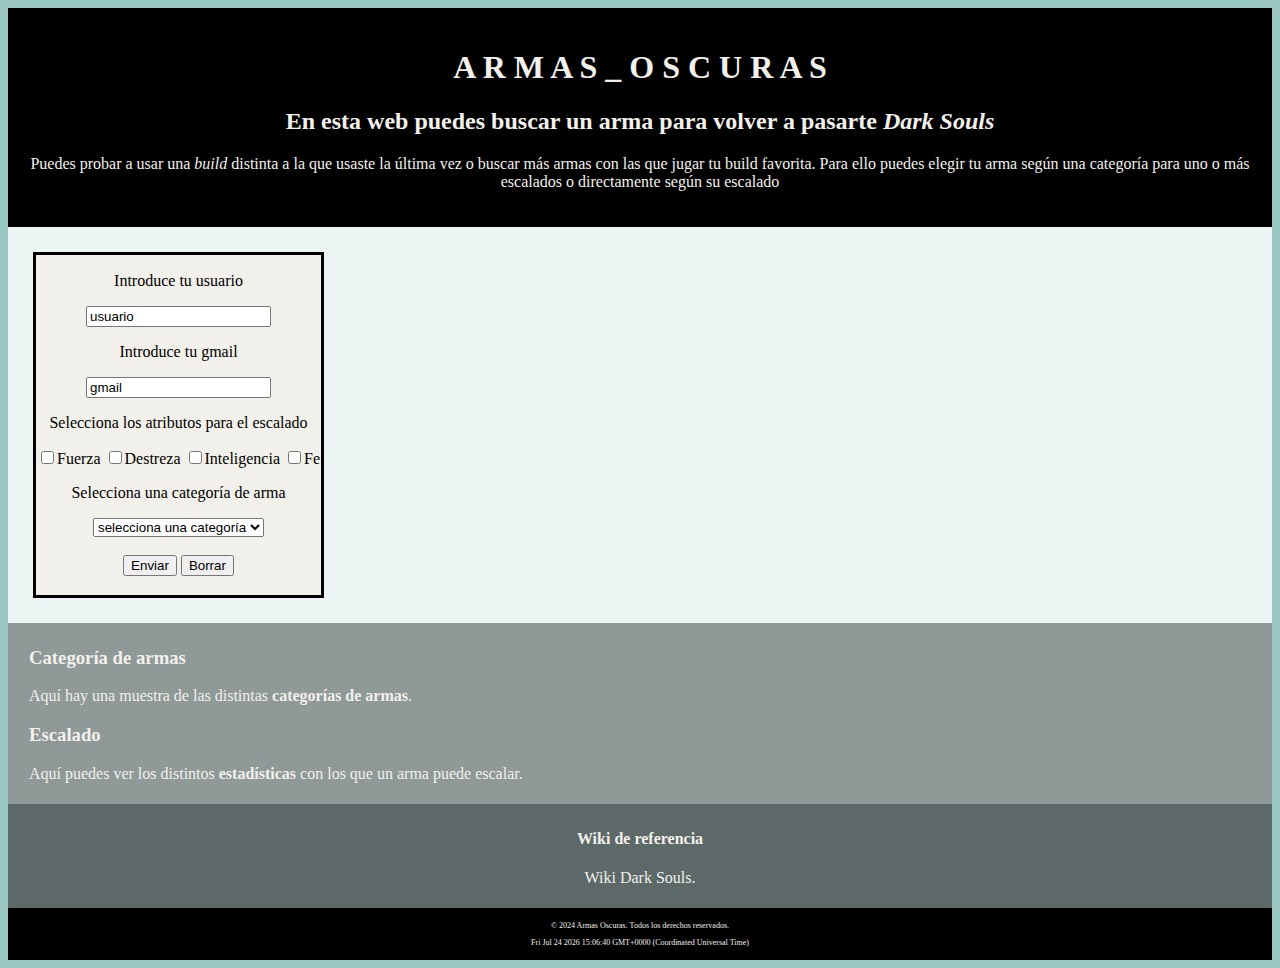
<file: Proyecto LND 2/Index.html>
<!DOCTYPE html>
<html lang="es-ES">
    <head>
        <meta charset="utf-8">
        <meta name="viewport" content="width=device-width, initial-scale=1.0">
        <title> Wiki Armas Dark Souls</title>
        <link rel="stylesheet" href="Proyecto.css">
        <script src="Proyecto.js" defer></script>
    </head>
 
   
   <body>
        <header>
            <h1>A R M A S _ O S C U R A S</h1>
            <h2>En esta web puedes buscar un arma para volver a pasarte <i>Dark Souls</i></h2>
            <p>Puedes probar a usar una <i>build</i> distinta a la que usaste la última vez o buscar más armas con las que jugar tu build favorita. Para ello puedes elegir tu arma según una categoría para uno o más escalados o directamente según su escalado</p>
            <!--Build es básicamente como repartes las estadísticas de tu personaje, para que sea un guerrero con mucha vida, un mago, un ladrón que ataca a distancia o un clérigo por ejemplo-->
            <!--El escalado es daño adicional que se suma al daño que hace el arma, según el nivel de las estadísticas de fuerza, destreza, inteligencia, fe y/o humanidad de tu personaje-->
        </header>

        <main>
            <table>
                <tr>
                    <td>
                        <form action="https://webhook.site/7d580ff9-65b4-42eb-b1e2-c67d9a7a1667" method="POST">
                                <input type="hidden" name="nombre_apellidos" value="Joel Hilario Gil Viedma">
                                <p>Introduce tu usuario</p>
                                <input type="text" name="nombre_usuario" value="usuario">
                                <p>Introduce tu gmail</p>
                                <input type="email" name="nombre_gmail" value="gmail">
                                <p>Selecciona los atributos para el escalado</p>
                                <label>
                                    <input type="checkbox" name="estadística" value="fuerza">Fuerza
                                </label>
                                <label>
                                    <input type="checkbox" name="estadística" value="destreza">Destreza
                                </label>
                                <label>
                                    <input type="checkbox" name="estadística" value="inteligencia">Inteligencia
                                </label>
                                <label>
                                    <input type="checkbox" name="estadística" value="fe">Fe
                                </label>

                                <p>Selecciona una categoría de arma</p>
                                <label>
                                    <select name="categoria_armas">
                                        <option>selecciona una categoría</option>
                                        <option value="alabardas">Alabardas</option>
                                        <option value="arcos">Arcos</option>
                                        <option value="arcos_grandes">Arcos grandes</option>
                                        <option value="ballestas">Ballestas</option>                            
                                        <option value="catalizadores">Catalizadores</option>
                                        <option value="dagas">Dagas</option>
                                        <option value="espadas_curvas">Espadas curvas</option>
                                        <option value="espadas_estocadas">Espadas estocadas</option>
                                        <option value="espadas_rectas">Espadas rectas</option>
                                        <option value="espadones">Espadones</option>
                                        <option value="espadones_curvos">Espadones curvos</option>
                                        <option value="faroles">Faroles</option>
                                        <option value="guanteletes">Guanteletes</option>
                                        <option value="hachas">Hachas</option>
                                        <option value="hachas_grandes">Hachas grandes</option>
                                        <option value="katanas">Katanas</option>
                                        <option value="lanzas">Lanzas</option>
                                        <option value="lanzas_largas">Lanzas largas</option>
                                        <option value="látigos">Látigos</option>
                                        <option value="llama_de_piromancia">Llama de piromancia</option>
                                        <option value="martillos">Martillos</option>
                                        <option value="martillos_grandes">Martillos grandes</option>
                                        <option value="talismanes">Talismanes</option>
                                        <option value="ultraespadones">Ultraespadones</option>
                                    </select>
                                </label>
                                
                                <br>
                                <br>
            
                                <label>
                                    <input type="submit" name="enviar_datos" value="Enviar">
                                </label>
            
                                <label>
                                    <input type="reset" name="borrar_datos" value="Borrar">
                                </label>
                                <br>
                                <br>
                            </form>
                    </td>
                </tr>
            </table>
                
        </main>

        <section>
            <h3>Categoría de armas</h3>
            <p>Aquí hay una muestra de las distintas <b><a href="Categorías_de_Armas.html" title="categorias">categorías de armas</a></b>.</p>
            
            <h3>Escalado</h3>
            <p>Aquí puedes ver los distintos <b><a href="Atributos_para_el_escalado.html" title="escalados">estadísticas</a></b> con los que un arma puede escalar.</p> 
        </section>

        <aside>
            <h4>Wiki de referencia</h4>
            <p><a href="https://darksouls.fandom.com/es/wiki/Wiki_Dark_Souls">Wiki Dark Souls</a>.</p>
        </aside>    

        <footer>
            <p>© 2024 Armas Oscuras. Todos los derechos reservados.</p>
            <p id="demo"></p>
        </footer>
   </body>
</file>
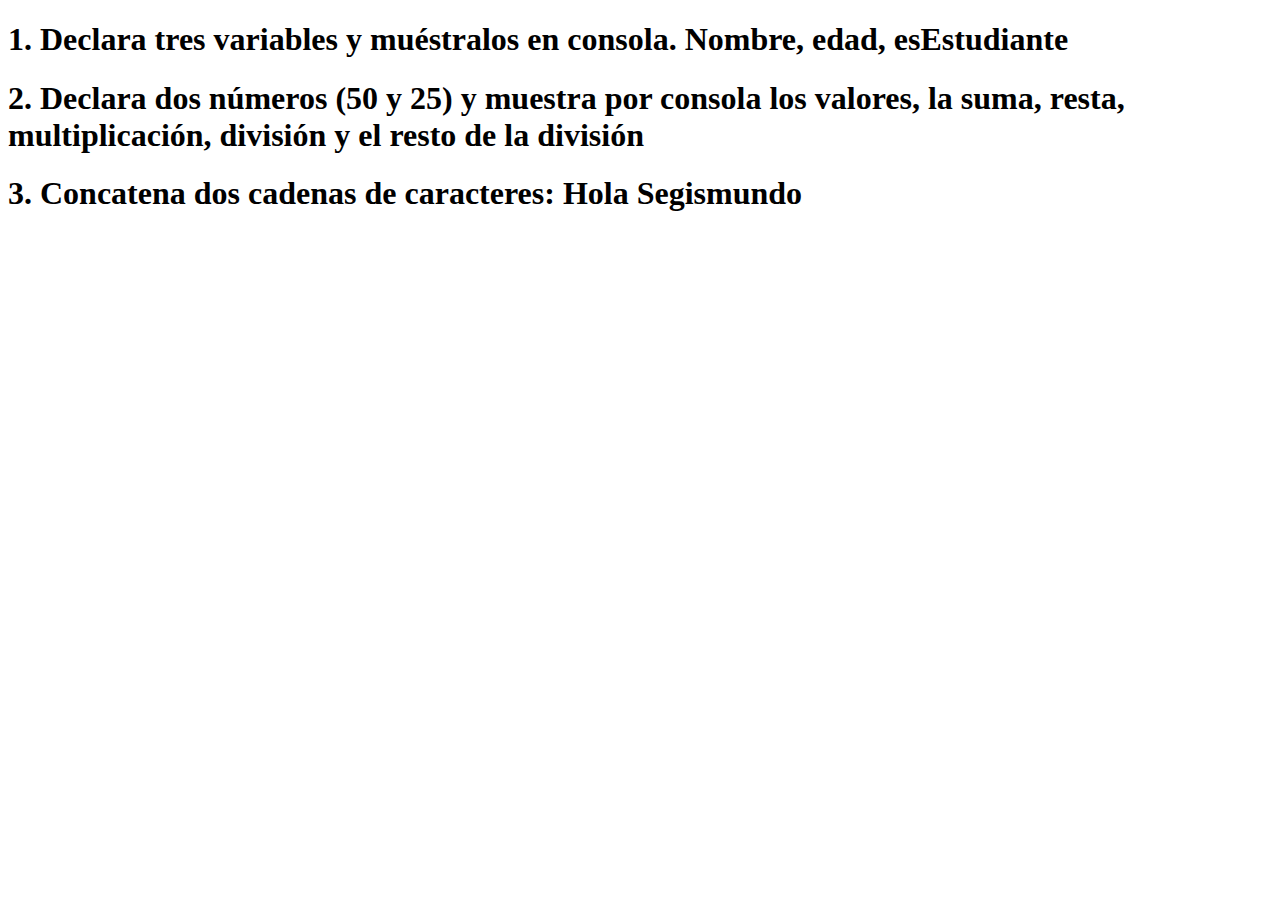
<file: Actividades/Ejercicio 1.html>
<!DOCTYPE html>
<html lang="es-ES">
<head>
    <meta charset="UTF-8">
    <meta name="viewport" content="width=device-width, initial-scale=1.0">
    <title>Ejercicio 1</title>
</head>
<body>
    <h1>1. Declara tres variables y muéstralos en consola. Nombre, edad, esEstudiante</h1>
    <script>
        let Nombre = "Joel";
        let edad = 18;
        let esEstudiante = true;

        console.log("Hola soy ", Nombre, " y tengo ", edad, " años y además soy estudiante: ", esEstudiante);
    </script>
    <h1>2. Declara dos números (50 y 25) y muestra por consola los valores, la suma, resta, multiplicación, división y el resto de la división</h1>
    <script>
        let x = 50;
        let y = 25;

        console.log("El valor de x es: ", x, " y el valor de y es; ", y);
        console.log("La suma de x e y es: ", x+y, " y la resta es: ", x-y);
        console.log("La multiplicación es: ", x*y, " y la división, con su resto, es: ", x/y, ",", x%y);
    </script>
    <h1>3. Concatena dos cadenas de caracteres: Hola Segismundo</h1>
    <script>
        let saludo = "Hola";
        let personas = "Segismundo";

        console.log((saludo+personas))
    </script>
</body>
</html>
</file>
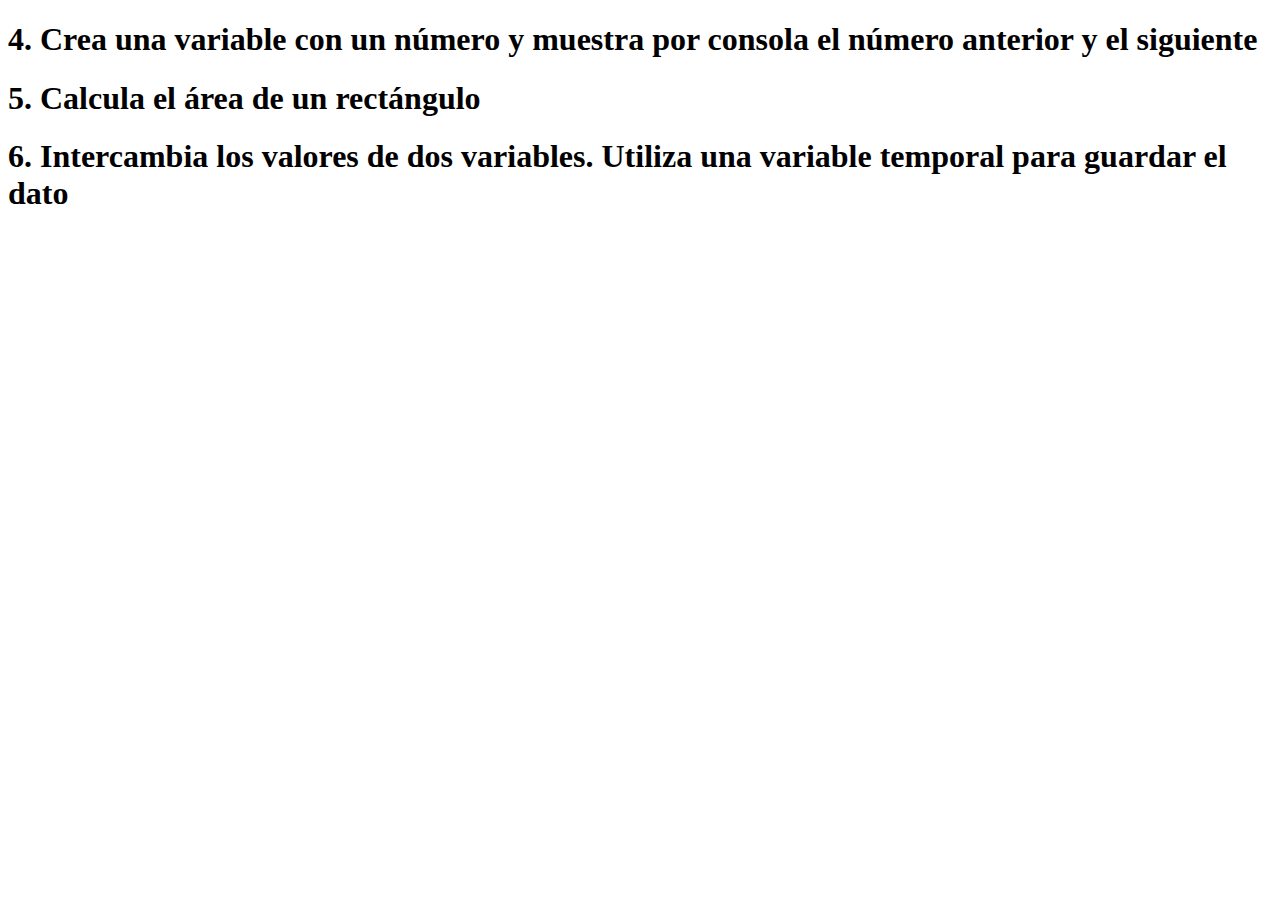
<file: Actividades/Ejercicio 2.html>
<!DOCTYPE html>
<html lang="es-ES">
<head>
    <meta charset="UTF-8">
    <meta name="viewport" content="width=device-width, initial-scale=1.0">
    <title>Ejercicio 2</title>
</head>
<body>
    <h1>4. Crea una variable con un número y muestra por consola el número anterior y el siguiente</h1>
    <script>
        let número = 1;

        número--;
        console.log("El número anterior al 1 es: ", número);
        número++;
        número++;
        console.log("Y el numero posterior al 1 es: ", número);
    </script>
    <h1>5. Calcula el área de un rectángulo</h1>
    <script>
        let largoRectángulo = 3;
        let anchoRectángulo = 2;

        console.log("El área del rectángulo es: ", largoRectángulo*anchoRectángulo);
    </script>
    <h1>6. Intercambia los valores de dos variables. Utiliza una variable temporal para guardar el dato</h1>
    <script>
        let primero = "la leche";
        let luego = "los cereales";

        console.log("Para un bol de leche con cereales, primero se hecha", primero, "y luego", luego);
        let intercambio = primero;
        primero = luego;
        luego = intercambio;
        console.log("Para un bol de leche con cereales, primero se hecha", primero, "y luego", luego);
    </script>
</body>
</html>
</file>
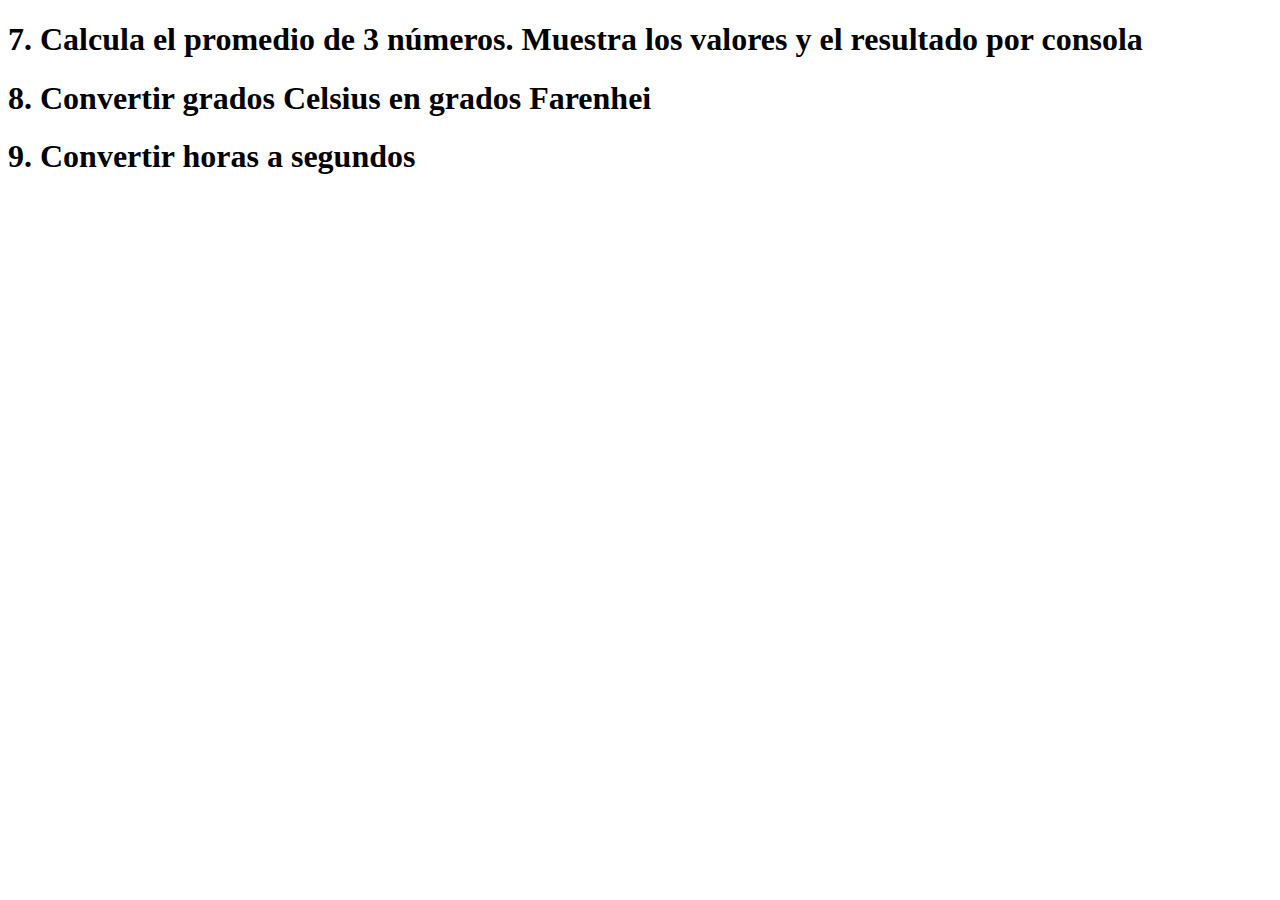
<file: Actividades/Ejercicio 3.html>
<!DOCTYPE html>
<html lang="es-ES">
<head>
    <meta charset="UTF-8">
    <meta name="viewport" content="width=device-width, initial-scale=1.0">
    <title>Ejercicio 3</title>
</head>
<body>
    <h1>7. Calcula el promedio de 3 números. Muestra los valores y el resultado por consola</h1>
    <script>
        let número1 = 3;
        let número2 = 4;
        let número3 = 5;

        console.log("El promedio de 3, 4 y 5 es: ", (número1+número2+número3)/3);
    </script>
    
    <h1>8. Convertir grados Celsius en grados Farenhei</h1>
    <script>
        let gradosC = 15;
        let gradosF = gradosC*9/5+32;

        console.log("Hoy hace ", gradosC, " grados Celcius y en Fahrenheit hace ", gradosF)
    </script>
    
    <h1>9. Convertir horas a segundos</h1>
    <script>
        let horas = 24;
        let segundos = horas*3600;

        console.log("En un día hay ", horas, " horas y eso en segundos es ", segundos)
    </script>
</body>
</html>
</file>
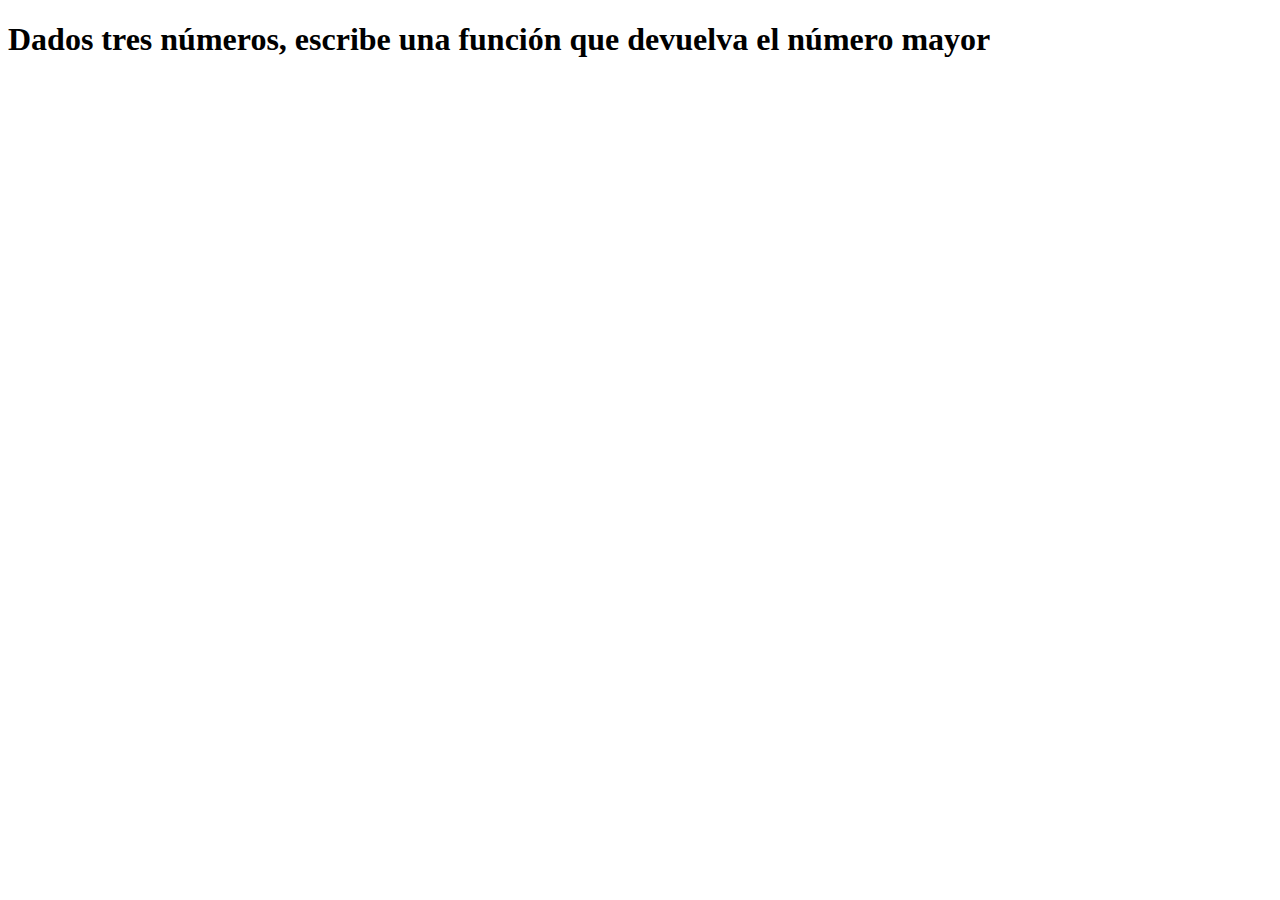
<file: Actividades/Ejercicio funcion.html>
<!DOCTYPE html>
<html lang="es-ES">
<head>
    <meta charset="UTF-8">
    <meta name="viewport" content="width=device-width, initial-scale=1.0">
    <title>Ejercicio funcion</title>
</head>
<body>
    <h1>Dados tres números, escribe una función que devuelva el número mayor</h1>
    <script>
        let a = prompt("Escribe el valor de a");
        a = Number(a)
        let b = prompt("Escribe el valor de b");
        b = Number(b)
        let c = prompt("Escribe el valor de c");
        c = Number(c)

        let resultado = comparador (a, b, c)

        function comparador (x, y, z) {
            if (a > b && a > c) {
            console.log(a, " es mayor que ", b, " y ", c)
            }
            else {
                if ( b > a && b > c) {
                    console.log(b, " es mayor que ", a, " y ", c)
                }
                else {
                    console.log(c, " es mayor que ", a, " y ", b)
                }
            }
        }
        console.log(comparador)

        /*
        if (a > b && a > c) {
            console.log(a, " es mayor que ", b, " y ", c)
        }
        else {
            if ( b > a && b > c) {
                console.log(b, " es mayor que ", a, " y ", c)
            }
            else {
                console.log(c, " es mayor que ", a, " y ", b)
            }
        }*/
    </script>
</body>
</html>
</file>
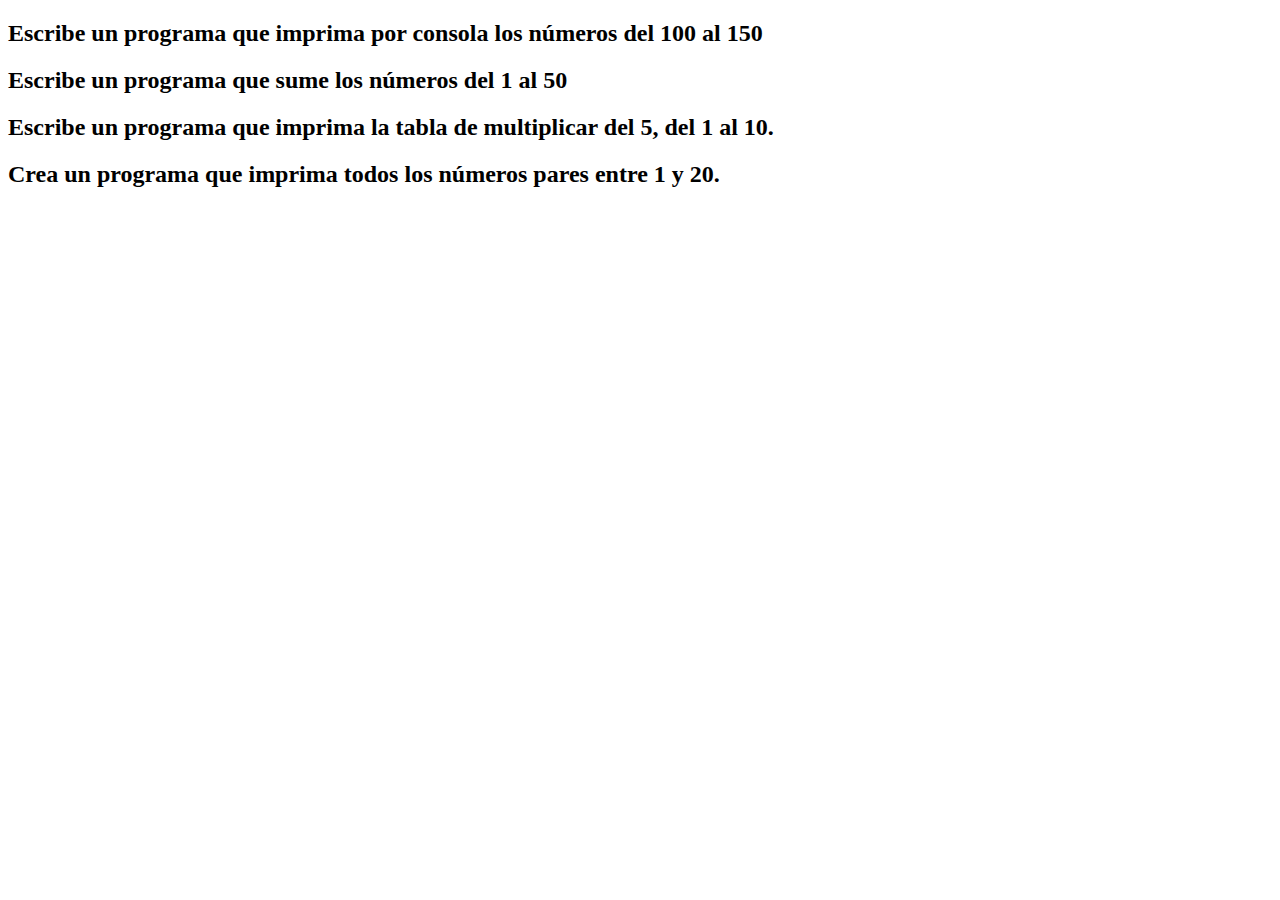
<file: Actividades/Ejercicios for.html>
<!DOCTYPE html>
<html lang="es-ES">
<head>
    <meta charset="UTF-8">
    <meta name="viewport" content="width=device-width, initial-scale=1.0">
    <title>Document</title>
</head>
<body>
    <h2>Escribe un programa que imprima por consola los números del 100 al 150</h2>
    <script></script>
    <h2>Escribe un programa que sume los números del 1 al 50</h2>
    <script></script>
    <h2>Escribe un programa que imprima la tabla de multiplicar del 5, del 1 al 10.</h2>
    <script></script>
    <h2>Crea un programa que imprima todos los números pares entre 1 y 20.</h2>
    <script></script>
</body>
</html>
</file>
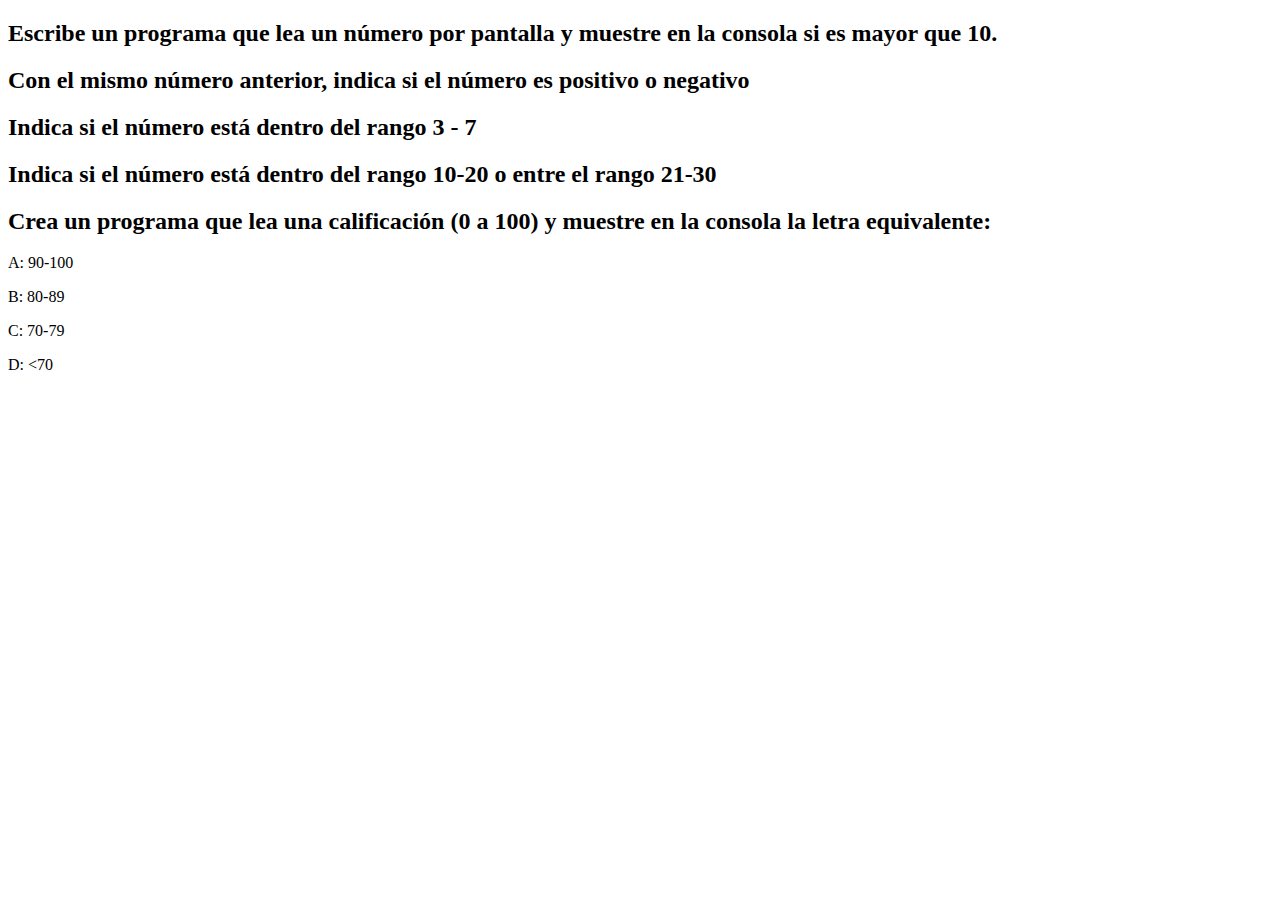
<file: Actividades/Ejercicios if, if...else.html>
<!DOCTYPE html>
<html lang="en">
<head>
    <meta charset="UTF-8">
    <meta name="viewport" content="width=device-width, initial-scale=1.0">
    <title>Ejercicios if,if...else</title>
</head>
<body>
    <h2>Escribe un programa que lea un número por pantalla y muestre en la consola si es mayor que 10.</h2>
    <script>
        let numero1 = prompt("Escribe un número");

        if (numero1<10) {
            console.log(numero1, " no es mayor que 10");
        }
        else {
            console.log(numero1, " es mayor o igual que 10");
        }
    </script>
    <h2>Con el mismo número anterior, indica si el número es positivo o negativo</h2>
    <script>
        let numero2 = prompt("Escribe un número");

        if (numero2<0) {
            console.log(numero2, " es negativo");
        }
        else {
            console.log(numero2, " es positivo");
        }
    </script>
    <h2>Indica si el número está dentro del rango 3 - 7</h2>
    <script>
        let numero3 = prompt("Escribe un número");

        if (numero3>=3 && numero3 <=7) {
            console.log(numero3, " está en el rango");
        }
        else {
            console.log(numero3, " no está en el rango");
        }
    </script>
    <h2>Indica si el número está dentro del rango 10-20 o entre el rango 21-30</h2>
    <script>
        let numero4 = prompt("Escribe un número");

        if (numero4>=10 && numero4 <=20 || numero4>=21 && numero4 <=30) {
            console.log(numero4, " está en el rango");
        }
        else {
            console.log(numero4, " no está en el rango");
        }
    </script>
    <h2>Crea un programa que lea una calificación (0 a 100) y muestre en la consola la letra equivalente:</h2>
    <script>
        let numero5 = prompt("Escribe un número");

        if (numero5 <70) {
            console.log("Tú nota es una D");
        }
        if (numero5>=70 && numero5 <=79) {
            console.log("Tú nota es una C");
        }
        if (numero5>=80 && numero5 <=89) {
            console.log("Tú nota es una B");
        }
        if (numero5>=90 && numero5 <=100) {
            console.log("Tú nota es una A");
        }
    </script>
    <p>A: 90-100</p>
    <p>B: 80-89</p>
    <p>C: 70-79</p>
    <p>D: <70</p>
</body>
</html>
</file>
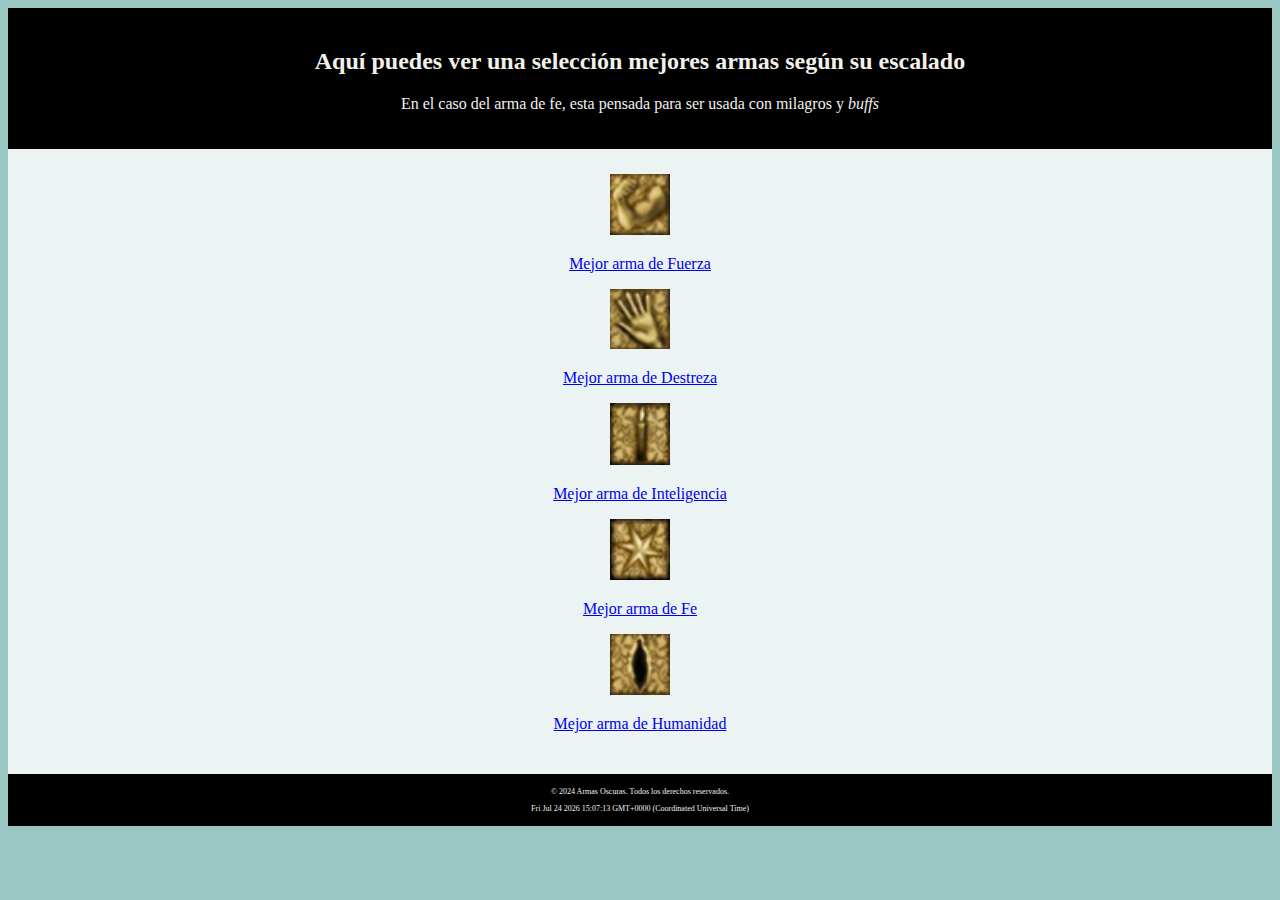
<file: Proyecto LND 2/Atributos para el escalado.html>
<!DOCTYPE html>
<html lang="es-ES">
    <head>
        <meta charset="utf-8"/>
        <meta name="viewport" content="width=device-width, initial-scale=1.0">
        <title>Atributos para el escalado</title>
        <link rel="stylesheet" href="Proyecto.css">
        <script src="Proyecto.js" defer></script>
    </head>

    <body>
        <header>
            <h2>Aquí puedes ver una selección mejores armas según su escalado</h2>
            <p>En el caso del arma de fe, esta pensada para ser usada con milagros y <i>buffs</i></p>
            <!--Buff es un potenciador, ya sea uno de daño o uno que aumente una estadistica o cualidad-->
        </header>
        <main>
            <img src="Estadística Fuerza.png" alt="Estadística Fuerza" style="width: 5%; height:5%">
            <p><a href="https://darksouls.fandom.com/es/wiki/Zweihander">Mejor arma de Fuerza</a></p>
            <img src="Estadística Destreza.png" alt="Estadística Destreza" style="width: 5%; height:5%">
            <p><a href="https://darksouls.fandom.com/es/wiki/Uchigatana?so=search">Mejor arma de Destreza</a></p>
            <img src="Estadística Inteligencia.png" alt="Estadística Inteligencia" style="width: 5%; height:5%">
            <p><a href="https://darksouls.fandom.com/es/wiki/Espadón_de_luz_de_luna">Mejor arma de Inteligencia</a></p>
            <img src="Estadística Fe.png" alt="Estadística Fe" style="width: 5%; height:5%">
            <p><a href="https://darksouls.fandom.com/es/wiki/Bracamarte">Mejor arma de Fe</a></p>
            <img src="Estadística Humanidad.png" alt="Estadística Humanidad" style="width: 5%; height:5%">
            <p><a href="https://darksouls.fandom.com/es/wiki/Espada_caos">Mejor arma de Humanidad</a></p>
        </main>

        <footer>
            <p>© 2024 Armas Oscuras. Todos los derechos reservados.</p>
            <p id="demo"></p>
        </footer>
    </body>
</html>
</file>
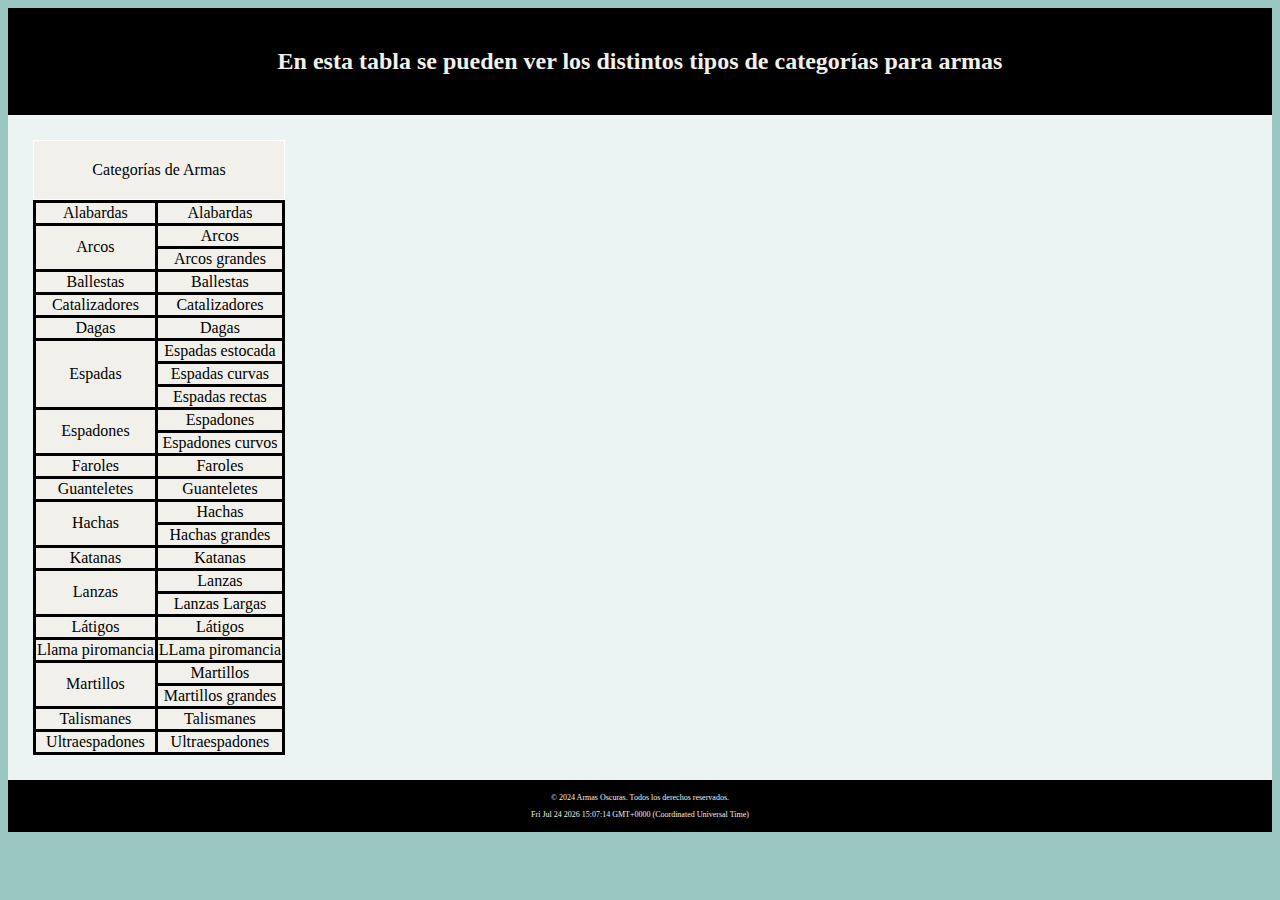
<file: Proyecto LND 2/Categorías de Armas.html>
<!DOCTYPE html>
<html lang="es-ES">
    <head>
        <meta charset="utf-8"/>
        <meta name="viewport" content="width=device-width, initial-scale=1.0">
        <title>Categorías de armas</title>
        <link rel="stylesheet" href="Proyecto.css">
        <script src="Proyecto.js" defer></script>
    </head>

    <body>
        <header>
            <h2>En esta tabla se pueden ver los distintos tipos de categorías para armas</h2>
        </header>
        <main>
            <table>
                <caption>Categorías de Armas</caption>
                <tr>
                    <td colspan="2">Alabardas</td>
                    <td colspan="2">Alabardas</td>                
                </tr>

                <tr>
                    <td rowspan="2">Arcos</td>
                    <td colspan="3">Arcos</td>
                </tr>
            
                <tr>
                    <td colspan="3">Arcos grandes</td>
                </tr>

                <tr>
                    <td colspan="2">Ballestas</td>
                    <td colspan="2">Ballestas</td>               
                </tr>

                <tr>
                    <td colspan="2">Catalizadores</td>
                    <td colspan="2">Catalizadores</td>              
                </tr>
            
                <tr>
                    <td colspan="2">Dagas</td>
                    <td colspan="3">Dagas</td>                
                </tr>

                <tr>
                    <td rowspan="3">Espadas</td>
                    <td colspan="3">Espadas estocada</td>
                </tr>
            
                <tr>
                    <td colspan="3">Espadas curvas</td>
                </tr>
            
                <tr>
                    <td colspan="3">Espadas rectas</td>     
                </tr>
            
                <tr>
                    <td rowspan="2">Espadones</td>
                    <td colspan="3">Espadones</td>   
                </tr>
            
                <tr>
                    <td colspan="3">Espadones curvos</td>
                </tr>

                <tr>
                    <td colspan="2">Faroles</td>
                    <td colspan="3">Faroles</td>                
                </tr>

                <tr>
                    <td colspan="2">Guanteletes</td>
                    <td colspan="3">Guanteletes</td>                
                </tr>

                <tr>
                    <td rowspan="2">Hachas</td>
                    <td colspan="3">Hachas</td>   
                </tr>
            
                <tr>
                    <td colspan="3">Hachas grandes</td>
                </tr>

                <tr>
                    <td colspan="2">Katanas</td>
                    <td colspan="3">Katanas</td>                
                </tr>

                <tr>
                    <td rowspan="2">Lanzas</td>
                    <td colspan="3">Lanzas</td>   
                </tr>
            
                <tr>
                    <td colspan="3">Lanzas Largas</td>
                </tr>

                <tr>
                    <td colspan="2">Látigos</td>
                    <td colspan="3">Látigos</td>                
                </tr>

                <tr>
                    <td colspan="2">Llama piromancia</td>
                    <td colspan="3">LLama piromancia</td>                
                </tr>

                <tr>
                    <td rowspan="2">Martillos</td>
                    <td colspan="3">Martillos</td>   
                </tr>
            
                <tr>
                    <td colspan="3">Martillos grandes</td>
                </tr>

                <tr>
                    <td colspan="2">Talismanes</td>
                    <td colspan="3">Talismanes</td>                
                </tr>

                <tr>
                    <td colspan="2">Ultraespadones</td>
                    <td colspan="3">Ultraespadones</td>                
                </tr>

            </table>
        </main>
        <footer>
            <p>© 2024 Armas Oscuras. Todos los derechos reservados.</p>
            <p id="demo"></p>
        </footer>
    </body>
</html>
</file>
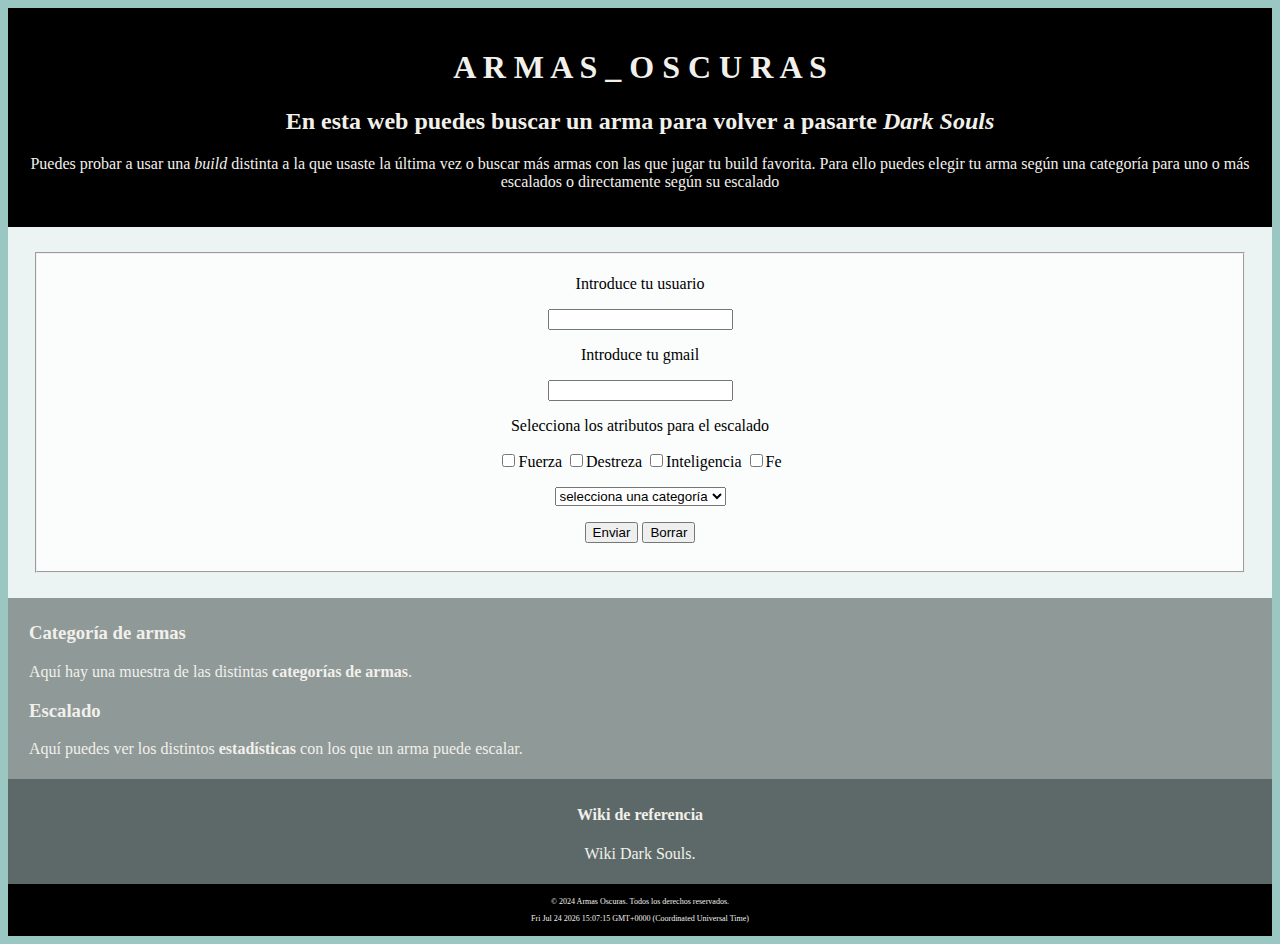
<file: Proyecto LND 2/Primera.html>
<!DOCTYPE html>
<html lang="es-ES">
    <head>
        <meta charset="utf-8"/>
        <meta name="viewport" content="width=device-width, initial-scale=1.0">
        <title> Wiki Armas Dark Souls</title>
        <link rel="stylesheet" href="Proyecto.css">
        <script src="Proyecto.js" defer></script>
    </head>
 
   
   <body>
        <header>
            <h1>A R M A S _ O S C U R A S</h1>
            <h2>En esta web puedes buscar un arma para volver a pasarte <i>Dark Souls</i></h3>
            <p>Puedes probar a usar una <i>build</i> distinta a la que usaste la última vez o buscar más armas con las que jugar tu build favorita. Para ello puedes elegir tu arma según una categoría para uno o más escalados o directamente según su escalado</p>
            <!--Build es básicamente como repartes las estadísticas de tu personaje, para que sea un guerrero con mucha vida, un mago, un ladrón que ataca a distancia o un clérigo por ejemplo-->
            <!--El escalado es daño adicional que se suma al daño que hace el arma, según el nivel de las estadísticas de fuerza, destreza, inteligencia, fe y/o humanidad de tu personaje-->
        </header>

        <main>
            <form action="https://webhook.site/31b97d0b-c927-423b-8407-b4f02315322e" method="POST">
                <fieldset>
                <input type="hidden"; name="nombre_apellidos"; value="Joel Hilario Gil Viedma">
                <p>Introduce tu usuario</p>
                <input type="text">
                <p>Introduce tu gmail</p>
                <input type="email">
                <p>Selecciona los atributos para el escalado</p>
                <label>
                        <input type="checkbox" name="estadística" value="fuerza">Fuerza</label>
                        <input type="checkbox" name="estadística" value="destreza">Destreza</input>
                        <input type="checkbox" name="estadística" value="inteligencia">Inteligencia</input>
                        <input type="checkbox" name="estadística" value="fe">Fe</input>
                </label>
                <p>
                    <label>
                        <select>
                            <option>selecciona una categoría</option>
                            <option>Alabardas</option>
                            <option>Arcos</option>
                            <option>Arcos grandes</option>
                            <option>Ballestas</option>
                            <option>Catalizadores</option>
                            <option>Dagas</option>
                            <option>Espadas curvas</option>
                            <option>Espadas estocadas</option>
                            <option>Espadas rectas</option>
                            <option>Espadones</option>
                            <option>Espadones curvos</option>
                            <option>Faroles</option>
                            <option>Guanteletes</option>
                            <option>Hachas</option>
                            <option>Hachas grandes</option>
                            <option>Katanas</option>
                            <option>Lanzas</option>
                            <option>Lanzas largas</option>
                            <option>Látigos</option>
                            <option>Llama de piromancia</option>
                            <option>Martillos</option>
                            <option>Martillos grandes</option>
                            <option>Talismanes</option>
                            <option>Ultraespadones</option>
                        </select>
                    </label>
                </p>
                    <label>
                        <input type="submit"; name="enviar_datos"; value="Enviar">
                    </label>
                    <label>
                        <input type="reset"; name="borrar_datos"; value="Borrar">
                    </label>
                    <br>
                    <br>
                </fieldset>
            </form>
        </main>

        <section>
            <h3>Categoría de armas</h3>
            <p>Aquí hay una muestra de las distintas <b><a href="Categorías de Armas.html"; title="categorias">categorías de armas</a></b>.</p>
            
            <h3>Escalado</h3>
            <p>Aquí puedes ver los distintos <b><a href="Atributos para el escalado.html"; title="escalados";>estadísticas</a></b> con los que un arma puede escalar.</p> 
        </section>

        <aside>
            <h4>Wiki de referencia</h4>
            <p><a href="https://darksouls.fandom.com/es/wiki/Wiki_Dark_Souls">Wiki Dark Souls</a>.</p>
        </aside>    

        <footer>
            <p>© 2024 Armas Oscuras. Todos los derechos reservados.</p>
            <p id="demo"></p>
        </footer>
   </body>
</file>
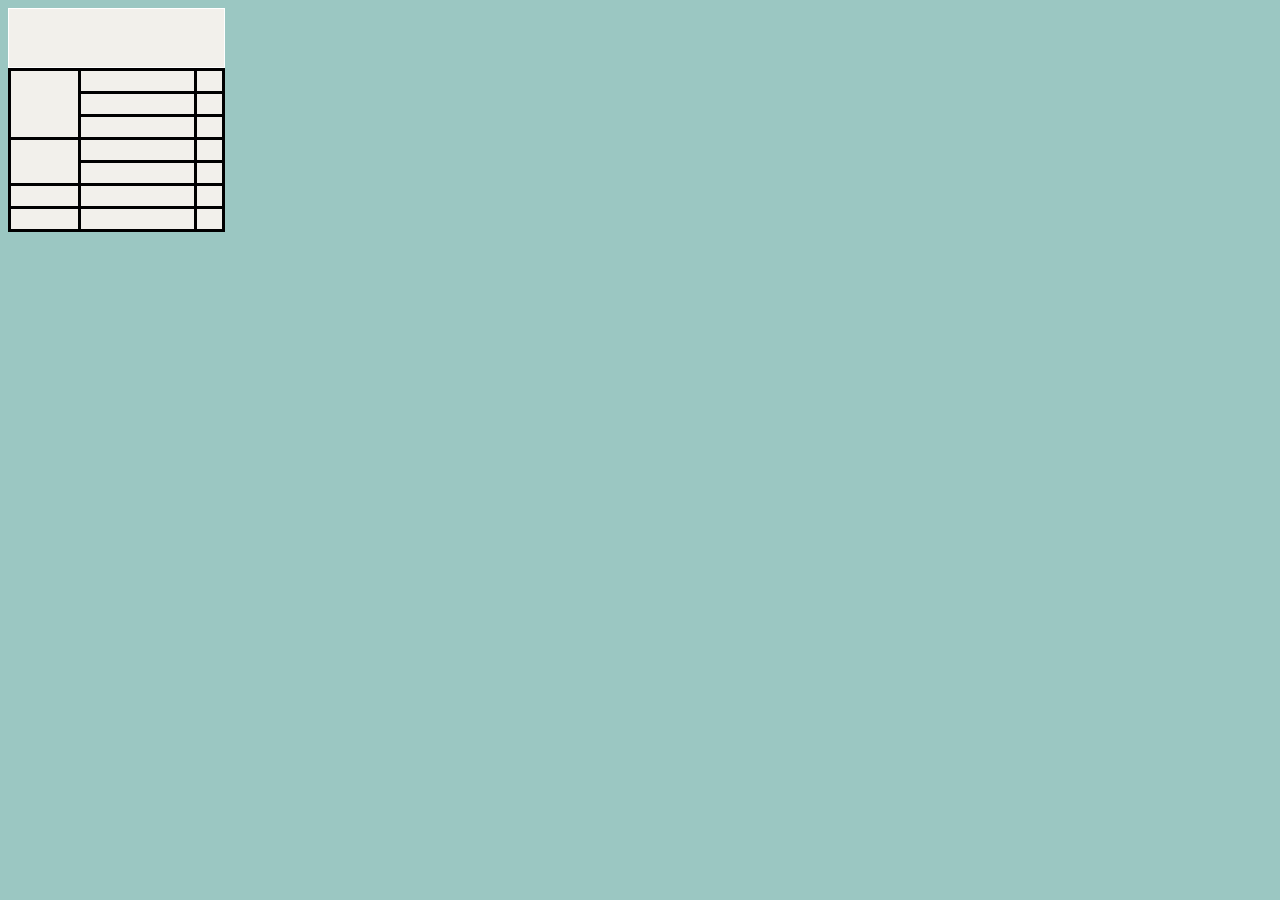
<file: Proyecto LND 2/tabla_categorias.html>
<!DOCTYPE html>
<html lang="es-ES">
    <head>
        <meta charset="utf-8"/>
        <meta name="viewport" content="width=device-width, initial-scale=1.0">
        <title>Categorías de armas</title>
        <link rel="stylesheet" href="Proyect.css">
        <script src="Proyecto.js" defer></script>
    </head>

    <body>
        <table>
            <caption>Categorías de Armas</caption>
            <tr>
                <td rowspan="3">Espadas</td>
                <td colspan="2">Espadas estocada</td>
                <td>EE</td>
            </tr>
        
            <tr>
                <td colspan="2">Espadas curvas</td>
                <td>EC</td>
            </tr>
        
            <tr>
                <td colspan="2">Espadas rectas</td>
                <td>ER</td>        
            </tr>
        
            <tr>
                <td rowspan="2">Lanzas</td>
                <td colspan="2">Lanzas</td>
                <td>LA</td>    
            </tr>
        
            <tr>
                <td colspan="2">Lanzas Largas</td>
                <td>LL</td>
            </tr>
        
            <tr>
                <td colspan="2">Dagas</td>
                <td>Dagas</td>
                <td>DA</td>                
            </tr>
        
            <tr>
                <td colspan="2">Alabardas</td>
                <td>Alabardas</td>
                <td>AL</td>                
            </tr>
        </table>
    </body>
</html>
</file>
<file: Proyecto LND 2/Proyecto.css>
body{
    background-color: rgba(125, 182, 175, 0.767);
    color: rgb(242, 240, 235);
    font-family: Cambria, Cochin, Georgia, Times, 'Times New Roman', serif;
}

header{
    background-color: rgb(0, 0, 0);
    border-color: rgb(255, 255, 255);
    padding: 20px;
    text-align: center; 
    font-family: Cambria, Cochin, Georgia, Times, 'Times New Roman', serif; 
}


main{
    background-color: rgba(255, 255, 255, 0.8);
    padding: 25px;
    text-align: center;
    color:black;
    font-family: Cambria, Cochin, Georgia, Times, 'Times New Roman', serif; 
}

main, fieldset{
    background-color:  rgba(255, 255, 255, 0.8);
}

section{
    text-indent: 1em;
    background-color: rgba(140, 144, 144, 0.849);
    padding: 5px;
}

section a{
    color: rgb(242, 240, 235);
    text-decoration: none;
}

section a:hover{
    text-decoration: underline;
}

aside{
    background-color: rgba(84, 91, 90, 0.874);
    padding: 5px;
    text-align: center; 
    font-family: Cambria, Cochin, Georgia, Times, 'Times New Roman', serif;
}

aside a{
    color: rgb(242, 240, 235);
    text-decoration: none;
}

aside a:hover{
    text-decoration: underline;
}

footer{
    background-color: rgb(0, 0, 0);
    padding: 5px;
    text-align: center;
    font-size: 50%;
}

footer a{
    color: rgb(242, 240, 235);
    text-decoration: none;
}

footer a:hover{
    text-decoration: underline;
}

table, caption{
    background-color: rgb(242, 240, 235);
    border: 5px solid rgb(0, 0, 0);
    align-content: left;
}

table, td {
    border: 3px solid rgb(0, 0, 0);
    background-color: rgb(242, 240, 235); 
    border-collapse: collapse;
    text-align: center;
}

caption{ 
    padding: 20px;
    border: 1px solid rgb(255, 255, 255); 
    border-collapse: collapse; 
    text-align: center;
}
</file>
<file: Proyecto LND 2/Proyect.css>
body{
    background-color: rgba(125, 182, 175, 0.767);
    color: rgb(242, 240, 235);
    font-family: Cambria, Cochin, Georgia, Times, 'Times New Roman', serif;
}

header{
    background-color: rgb(0, 0, 0);
    border-color: rgb(255, 255, 255);
    padding: 20px;
    text-align: center; 
    font-family: Cambria, Cochin, Georgia, Times, 'Times New Roman', serif; 
}


main{
    background-color: rgba(255, 255, 255, 0.8);
    padding: 25px;
    text-align: center;
    color:black;
    font-family: Cambria, Cochin, Georgia, Times, 'Times New Roman', serif; 
}

main, fieldset{
    background-color:  rgba(255, 255, 255, 0.8);
}

section{
    text-indent: 1em;
    background-color: rgba(140, 144, 144, 0.849);
    padding: 5px;
}

section a{
    color: rgb(242, 240, 235);
    text-decoration: none;
}

section a:hover{
    text-decoration: underline;
}

aside{
    background-color: rgba(84, 91, 90, 0.874);
    padding: 5px;
    text-align: center; 
    font-family: Cambria, Cochin, Georgia, Times, 'Times New Roman', serif;
}

aside a{
    color: rgb(242, 240, 235);
    text-decoration: none;
}

aside a:hover{
    text-decoration: underline;
}

footer{
    background-color: rgb(0, 0, 0);
    padding: 5px;
    text-align: center;
    font-size: 50%;
}

footer a{
    color: rgb(242, 240, 235);
    text-decoration: none;
}

footer a:hover{
    text-decoration: underline;
}

table, caption{
    background-color: rgb(242, 240, 235);
    border: 5px solid rgb(0, 0, 0);
    align-content: left;
}

table, td {
    border: 3px solid rgb(0, 0, 0);
    background-color: rgb(242, 240, 235); 
    border-collapse: collapse;
    text-align: center;
}

caption{ 
    padding: 20px;
    border: 1px solid rgb(255, 255, 255); 
    border-collapse: collapse; 
    text-align: center;
}
</file>
